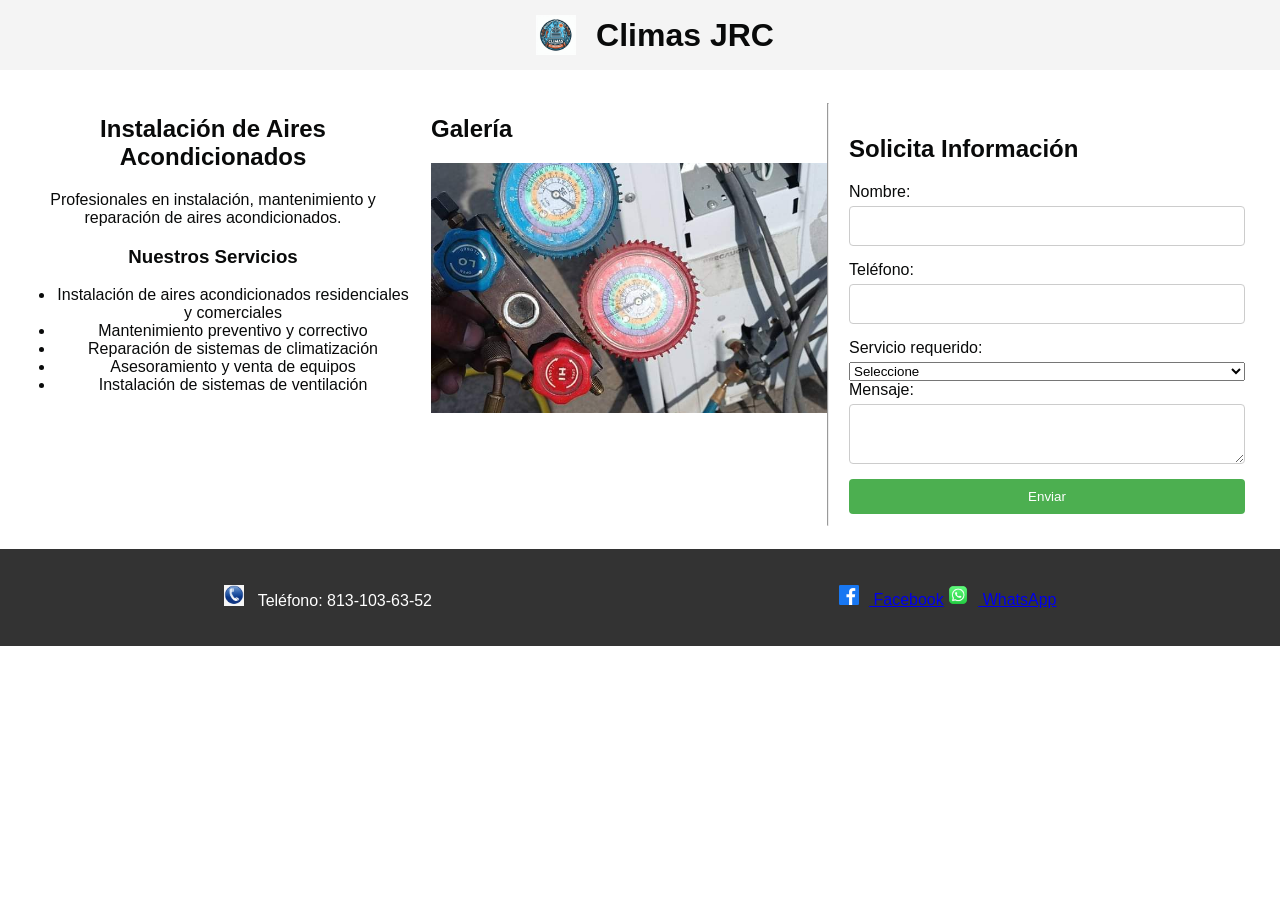
<file: index.html>
<!DOCTYPE html>
<html lang="es">
<head>
    <meta charset="UTF-8">
    <meta name="viewport" content="width=device-width, initial-scale=1.0">
    <link rel="stylesheet" href="css/style.css">
    <link rel="manifest" href="manifest.json">
    <script src="https://cdn.emailjs.com/dist/email.min.js"></script>
    <title>Climas JRC</title>
</head>
<body>
    <header>
        <img src="images/logo.jpg" alt="logo" id="logo">
        <h1>Climas JRC</h1>
    </header>
    <main>
        <section id="intro">
            <h2>Instalación de Aires Acondicionados</h2>
            <p>Profesionales en instalación, mantenimiento y reparación de aires acondicionados.</p>
            <div class="services">
                <h3>Nuestros Servicios</h3>
                <ul>
                    <li>Instalación de aires acondicionados residenciales y comerciales</li>
                    <li>Mantenimiento preventivo y correctivo</li>
                    <li>Reparación de sistemas de climatización</li>
                    <li>Asesoramiento y venta de equipos</li>
                    <li>Instalación de sistemas de ventilación</li>
                </ul>
            </div>
        </section>
        <section id="carousel">
            <h2>Galería</h2>
            <div class="carousel-container">
                <div class="carousel">
                    <img src="images/photo1.jpg" alt="Instalación 1" class="active">
                    <img src="images/photo2.jpg" alt="Instalación 2">
                    <img src="images/photo3.jpg" alt="Instalación 3">
                </div>
            </div>
        </section>
        <hr>
        <section id="contacto">
            <h2>Solicita Información</h2>
            <form id="infoForm">
                <label for="nombre">Nombre:</label>
                <input type="text" id="nombre" name="nombre" required>
                
                <label for="telefono">Teléfono:</label>
                <input type="tel" id="telefono" name="telefono" required>
                
                <label for="servicio">Servicio requerido:</label>
                <select id="servicio" name="servicio" required>
                    <option value="">Seleccione</option>
                    <option value="instalacion">Instalación</option>
                    <option value="mantenimiento">Mantenimiento</option>
                    <option value="reparacion">Reparación</option>
                    <option value="otro">Otro</option>
                </select>
                
                <label for="mensaje">Mensaje:</label>
                <textarea id="mensaje" name="mensaje" required></textarea>
                
                <button type="submit">Enviar</button>
            </form>
        </section>
    </main>
    <footer>
        <div class="contact-info">
            <p><img src="images/icons/telefono.png" alt="Teléfono"> Teléfono: 813-103-63-52</p>
        </div>
        <div class="social-media">
            <a href="https://www.facebook.com/cesar.juarezledezma?mibextid=ZbWKwL" target="_blank"><img src="images/icons/fb.png" alt="Facebook"> Facebook</a>
            <a href="https://wa.me/8131036352" target="_blank"><img src="images/icons/wp.png" alt="WhatsApp"> WhatsApp</a>
        </div>
    </footer>
    
    <script src="js/app.js"></script>
    <script src="js/script.js"></script>
</body>
</html>
</file>
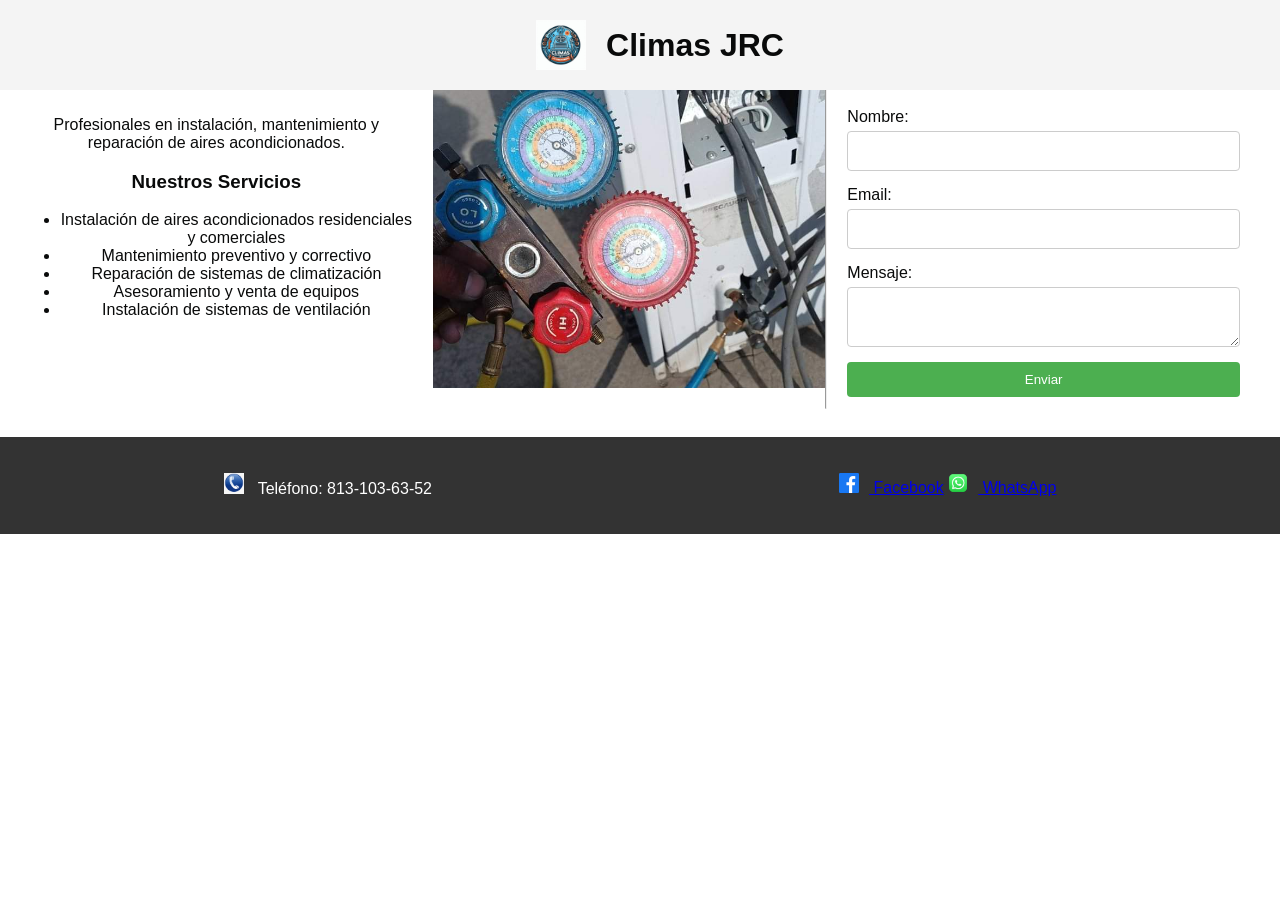
<file: climas jrc/index.html>
<!DOCTYPE html>
<html lang="es">
<head>
    <meta charset="UTF-8">
    <meta name="viewport" content="width=device-width, initial-scale=1.0">
    <link rel="stylesheet" href="https://cdnjs.cloudflare.com/ajax/libs/font-awesome/5.15.4/css/all.min.css" integrity="sha512-FrpG4vz6e3wh+G0bZWCllze6m+Sz00tWuBoz5XmJFNUf4q1fDwFgt5UT+vEmY7lSkIYe10E24WTrzYcTpBhJWg==" crossorigin="anonymous" referrerpolicy="no-referrer" />
    <link rel="stylesheet" href="css/style.css">
    <link rel="manifest" href="manifest.json">
    <title>Climas JRC</title>
</head>
<body>
    <header>
        <img src="images/logo.jpg" alt="logo" id="logo">
        <h1>Climas JRC</h1>
    </header>
    <main>
        <section id="intro">
            <h2>Instalación de Aires Acondicionados</h2>
            <p>Profesionales en instalación, mantenimiento y reparación de aires acondicionados.</p>
            <div class="services">
                <h3>Nuestros Servicios</h3>
                <ul>
                    <li>Instalación de aires acondicionados residenciales y comerciales</li>
                    <li>Mantenimiento preventivo y correctivo</li>
                    <li>Reparación de sistemas de climatización</li>
                    <li>Asesoramiento y venta de equipos</li>
                    <li>Instalación de sistemas de ventilación</li>
                </ul>
            </div>
        </section>
        <section id="carousel">
            <h2>Galería</h2>
            <div class="carousel-container">
                <div class="carousel">
                    <img src="images/photo1.jpg" alt="Instalación 1" class="active">
                    <img src="images/photo2.jpg" alt="Instalación 2">
                    <img src="images/photo3.jpg" alt="Instalación 3">
                </div>
            </div>
        </section>
        <hr>
        <section id="contacto">
            <h2>Solicita Información</h2>
            <form id="infoForm">
                <label for="nombre">Nombre:</label>
                <input type="text" id="nombre" name="nombre" required>
                <label for="email">Email:</label>
                <input type="email" id="email" name="email" required>
                <label for="mensaje">Mensaje:</label>
                <textarea id="mensaje" name="mensaje" required></textarea>
                <button type="submit">Enviar</button>
            </form>
        </section>
    </main>
    <footer>
        <div class="contact-info">
            <p><img src="images/icons/telefono.png" alt="Teléfono"> Teléfono: 813-103-63-52</p>
        </div>
        <div class="social-media">
            <a href="https://www.facebook.com/cesar.juarezledezma?mibextid=ZbWKwL" target="_blank"><img src="images/icons/fb.png" alt="Facebook"> Facebook</a>
            <a href="https://wa.me/8131036352" target="_blank"><img src="images/icons/wp.png" alt="WhatsApp"> WhatsApp</a>
        </div>
    </footer>
    
    
    
    <script src="js/app.js"></script>
    
</body>
</html>
</file>
<file: css/style.css>
/* style.css */

body {
    font-family: Arial, sans-serif;
    margin: 0;
    padding: 0;
    background-size: cover;
    color: #090a0a;
}

header {
    background-color: #f4f4f4;
    padding: 20px;
    text-align: center;
    display: flex;
    align-items: center;
    justify-content: center;
    position: fixed; /* Encabezado fijo */
    width: 100%;
    top: 0;
    z-index: 1000; /* Asegura que esté por encima de otros elementos */
}

#logo {
    width: 50px; /* Ajusta el tamaño según tus necesidades */
    height: auto;
    margin-right: 20px;
}

h1 {
    margin: 0;
}

main {
    padding: 20px;
    display: flex;
    justify-content: space-between;
    margin-top: 80px; /* Margen superior para evitar que el encabezado tape el contenido */
}

#intro {
    text-align: center;
    flex: 1;
    margin-right: 20px;
}

#carousel {
    flex: 1;
}

.carousel-container {
    position: relative;
    width: 100%;
    height: 300px;
    overflow: hidden;
    margin-bottom: 20px;
}

.carousel img {
    width: 100%; /* Cambiar el tamaño al 100% para cubrir el contenedor */
    height: 100%; /* Cambiar el tamaño al 100% para cubrir el contenedor */
    object-fit: cover;
    position: absolute;
    opacity: 0;
    transition: opacity 1s ease-in-out;
}

.carousel img.active {
    opacity: 1;
}

#contacto {
    text-align: left;
    margin: 20px;
    max-width: 600px;
    flex: 1;
}

form {
    display: flex;
    flex-direction: column;
}

label {
    margin-bottom: 5px;
}

input, textarea {
    margin-bottom: 15px;
    padding: 10px;
    border: 1px solid #ccc;
    border-radius: 4px;
    font-size: 16px;
}

button {
    padding: 10px 15px;
    background-color: #4CAF50;
    color: white;
    border: none;
    border-radius: 4px;
    cursor: pointer;
}

button:hover {
    background-color: #45a049;
}

/* Footer styles */
footer {
    background-color: #333;
    color: #fff;
    padding: 20px;
    text-align: center;
    display: flex;
    justify-content: space-around;
    align-items: center;
}

/* Icon styles */
.contact-info p img,
.social-media a img {
    width: 20px; /* Tamaño de icono */
    height: auto; /* Altura automática para mantener la proporción */
    margin-right: 10px;
}

/* Media queries para hacer el sitio responsive */

/* Para dispositivos móviles con un ancho máximo de 767px */
@media screen and (max-width: 767px) {
    header {
        padding: 10px; /* Reducir el padding del encabezado */
    }
    #logo {
        width: 30px; /* Reducir el tamaño del logo */
    }
    main {
        flex-direction: column; /* Cambiar la dirección del flexbox a columna */
        padding: 10px; /* Reducir el padding del contenido principal */
        margin-top: 60px; /* Margen superior para evitar que el encabezado tape el contenido */
    }
    #intro, #carousel, #contacto {
        margin: 10px 0; /* Reducir el margen de los elementos principales */
    }
    .carousel-container {
        height: 200px; /* Reducir la altura del contenedor del carrusel */
    }
}

/* Para tabletas y dispositivos con una resolución mínima de 768px */
@media screen and (min-width: 768px) {
    header {
        padding: 15px; /* Ajustar el padding del encabezado */
    }
    #logo {
        width: 40px; /* Ajustar el tamaño del logo */
    }
    main {
        padding: 15px; /* Ajustar el padding del contenido principal */
        margin-top: 80px; /* Margen superior para evitar que el encabezado tape el contenido */
    }
    .carousel-container {
        height: 250px; /* Ajustar la altura del contenedor del carrusel */
    }
}
</file>
<file: climas jrc/css/style.css>
/* style.css */

body {
    font-family: Arial, sans-serif;
    margin: 0;
    padding: 0;
    background-size: cover;
    color: #090a0a;
}

header {
    background-color: #f4f4f4;
    padding: 20px;
    text-align: center;
    display: flex;
    align-items: center;
    justify-content: center;
    position: fixed; /* Encabezado fijo */
    width: 100%;
    top: 0;
    z-index: 1000; /* Asegura que esté por encima de otros elementos */
}

#logo {
    width: 50px; /* Ajusta el tamaño según tus necesidades */
    height: auto;
    margin-right: 20px;
}

h1 {
    margin: 0;
}

main {
    padding: 20px;
    display: flex;
    justify-content: space-between;
}

#intro {
    text-align: center;
    flex: 1;
    margin-right: 20px;
}

#carousel {
    flex: 1;
}

.carousel-container {
    position: relative;
    width: 100%;
    height: 300px;
    overflow: hidden;
    margin-bottom: 20px;
}

.carousel img {
    width: 100%; /* Cambiar el tamaño al 100% para cubrir el contenedor */
    height: 100%; /* Cambiar el tamaño al 100% para cubrir el contenedor */
    object-fit: cover;
    position: absolute;
    opacity: 0;
    transition: opacity 1s ease-in-out;
}

.carousel img.active {
    opacity: 1;
}

#contacto {
    text-align: left;
    margin: 20px;
    max-width: 600px;
    flex: 1;
}

form {
    display: flex;
    flex-direction: column;
}

label {
    margin-bottom: 5px;
}

input, textarea {
    margin-bottom: 15px;
    padding: 10px;
    border: 1px solid #ccc;
    border-radius: 4px;
    font-size: 16px;
}

button {
    padding: 10px 15px;
    background-color: #4CAF50;
    color: white;
    border: none;
    border-radius: 4px;
    cursor: pointer;
}

button:hover {
    background-color: #45a049;
}

/* Footer styles */
footer {
    background-color: #333;
    color: #fff;
    padding: 20px;
    text-align: center;
    display: flex;
    justify-content: space-around;
    align-items: center;
}

/* Icon styles */
.contact-info p img,
.social-media a img {
    width: 20px; /* Tamaño de icono */
    height: auto; /* Altura automática para mantener la proporción */
    margin-right: 10px;
}
</file>
